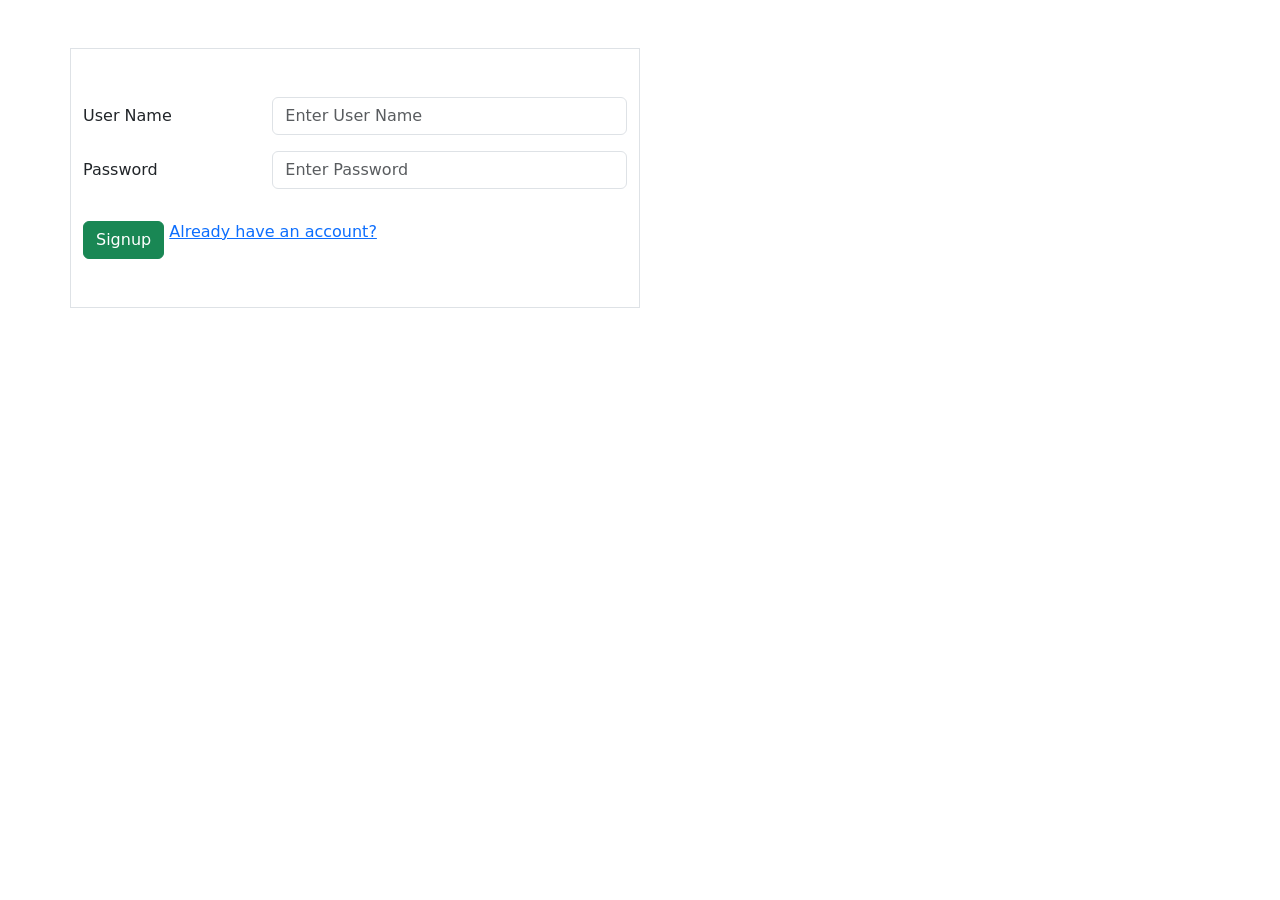
<file: templates/signup.html>
<!DOCTYPE html>
<html lang="en">

<head>
   <meta charset="UTF-8">
   <meta http-equiv="X-UA-Compatible" content="IE=edge">
   <meta name="viewport" content="width=device-width, initial-scale=1.0">
   <title>Login System Flask</title>
   <link href="https://cdn.jsdelivr.net/npm/bootstrap@5.1.3/dist/css/bootstrap.min.css" rel="stylesheet"
      integrity="sha384-1BmE4kWBq78iYhFldvKuhfTAU6auU8tT94WrHftjDbrCEXSU1oBoqyl2QvZ6jIW3" crossorigin="anonymous">
</head>

<body>
   <div class="mt-5">
      <div class="container">
         <div class="row">
            <form action="/signup" method="POST" class="w-50 border py-5">
               <div class="mb-3 row">
                  <label for="username" class="col-sm-4 col-form-label">User Name</label>
                  <div class="col-sm-8">
                     <input type="text" class="form-control" name="username" id="username"
                        placeholder="Enter User Name">
                  </div>
               </div>
               <div class="mb-3 row">
                  <label for="password" class="col-sm-4 col-form-label">Password</label>
                  <div class="col-sm-8">
                     <input type="password" class="form-control" name="password" id="password"
                        placeholder="Enter Password">
                  </div>
               </div>
               <button type="submit" class="btn btn-success mt-3">Signup</button>
               <a href="/login" class="link-primary">Already have an account?</a>
            </form>
         </div>
      </div>
   </div>
</body>
<script src="https://cdn.jsdelivr.net/npm/bootstrap@5.1.3/dist/js/bootstrap.bundle.min.js"
   integrity="sha384-ka7Sk0Gln4gmtz2MlQnikT1wXgYsOg+OMhuP+IlRH9sENBO0LRn5q+8nbTov4+1p" crossorigin="anonymous"></script>

</html>
</file>
